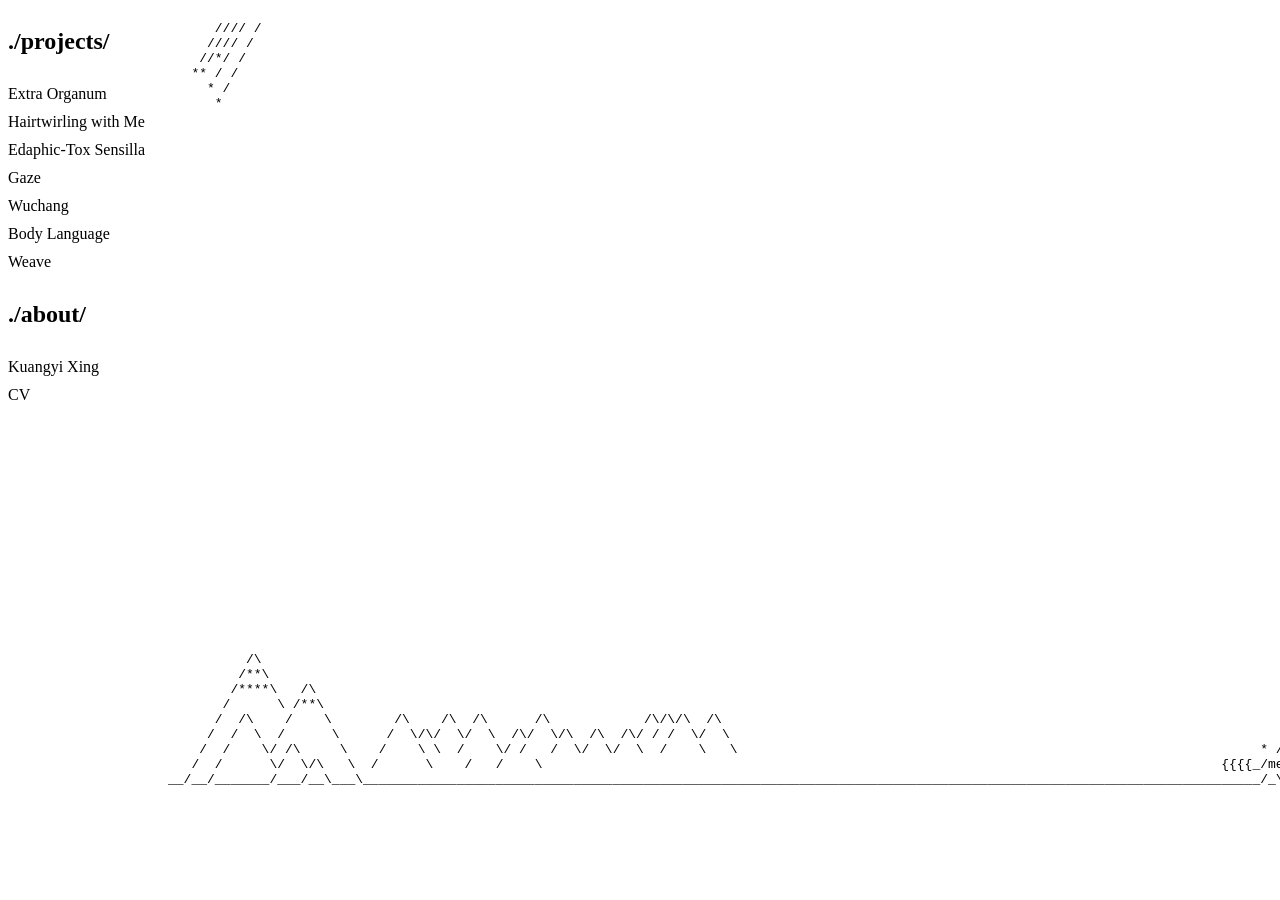
<file: index.html>
<!doctype html>
<html>
  <head>
    <meta name="viewport" content="width=device-width, initial-scale=1" />
    <link rel="preconnect" href="https://fonts.googleapis.com" />
    <link rel="preconnect" href="https://fonts.gstatic.com" crossorigin />
    <link rel="stylesheet" href="styles.css" />
    <title>Kuangyi +++ Xing</title>
  </head>
  <body>
    <div class="layout">
      <div class="projects">
        <h2>./projects/</h2>
        <button
          data-preview="./assets/extraorganum/01.JPG"
          onclick="contentInject('extraorganum')"
        >
          Extra Organum
        </button>
        <button
          data-preview="./assets/hairtwirling/20261015_0077.jpg"
          onclick="contentInject('hairtwirling')"
        >
          Hairtwirling with Me
        </button>
        <button
          data-preview="./assets/sensilla/01.jpg"
          onclick="contentInject('sensilla')"
        >
          Edaphic-Tox Sensilla
        </button>

        <button
          data-preview="./assets/gaze/cover.jpg"
          onclick="contentInject('gaze')"
        >
          Gaze
        </button>
        <button
          data-preview="./assets/wuchang/01.jpg"
          onclick="contentInject('wuchang')"
        >
          Wuchang
        </button>
        <button
          data-preview="./assets/bodylanguage/25.jpg"
          onclick="contentInject('bodylanguage')"
        >
          Body Language
        </button>
        <!-- <button
          data-preview="./assets/doyouseewhatisee/01.jpg"
          onclick="contentInject('doyouseewhatisee')"
        >
          Do you see what I see
        </button> -->
        <button
          data-preview="./assets/weave/08.jpg"
          onclick="contentInject('weave')"
        >
          Weave
        </button>
        <!-- <button
          data-preview="./assets/polynode pcb/01.png"
          onclick="contentInject('polynode pcb')"
        >
          Polynode PCB
        </button>
        <button
          data-preview="./assets/nebula/03.jpg"
          onclick="contentInject('nebula')"
        >
          Nebula
        </button> -->
        <h2>./about/</h2>
        <button
          data-preview="./assets/kuangyi/01.jpg"
          onclick="contentInject('kuangyi')"
        >
          Kuangyi Xing
        </button>
        <button onclick="contentInject('cv')">CV</button>
      </div>
      <div id="content" class="content">
        <pre class="star star-1">
         /
        /
       /
      /
     *
</pre>
        <pre class="star star-2">
      /
     /
    /
   *
</pre>
        <pre class="star star-3">
        /
       /
      *
</pre>
        <pre class="star star-4">
           /
          /
         /
        /
       /
      *
</pre>
        <pre class="star star-5">
       /
      /
     /
    *
</pre>
        <pre class="mountain">
          /\
         /**\
        /****\   /\
       /      \ /**\
      /  /\    /    \        /\    /\  /\      /\            /\/\/\  /\
     /  /  \  /      \      /  \/\/  \/  \  /\/  \/\  /\  /\/ / /  \/  \                                                                     
    /  /    \/ /\     \    /    \ \  /    \/ /   /  \/  \/  \  /    \   \                                                                   * /}}}}}}}  
   /  /      \/  \/\   \  /      \    /   /    \                                                                                       {{{{_/me
__/__/_______/___/__\___\___________________________________________________________________________________________________________________/_\___
</pre>
      </div>
    </div>
    <script src="content.js"></script>
  </body>
</html>
</file>
<file: styles.css>
/* The cursor is ASCII drawn into an SVG that the browser rasterises. CSS
   can't take text directly, so the data URI is the whole image — no file on
   disk. Two <text> elements: an asterisk on the hotspot, and a backslash set
   down and to the right of it, giving the star a tail:

       *
        %5C

   Backslash is written %5C, never a literal one: inside a CSS string a
   backslash is an escape character, so a raw one would be swallowed and the
   tail would vanish. The font is the site's own Times stack, so the cursor is
   set in the same face as the page under it. Each character carries its own
   x/y, so nothing here depends on a shared advance width the way a run of
   text would.

   The two numbers after url() are the hotspot: which pixel is the actual
   pointing spot. 15 15 is the centre of the 30x30 box, and the asterisk's
   y=18 rather than 15 is deliberate — text hangs above its baseline, so 18
   puts the asterisk's ink on the hotspot instead of its baseline. Times sets
   its asterisk high in the em box, nearer cap height than an x-height glyph,
   so that y is the knob if the star drifts off the point it marks.

   `text` at the end is the fallback for any browser that won't take an SVG
   cursor. It inherits to the whole page, which is what makes one declaration
   on body close to enough — see the rule below for the elements the browser
   would otherwise override. */
body {
  cursor:
    url("data:image/svg+xml,<svg xmlns='http://www.w3.org/2000/svg' width='30' height='30'><g font-family='Times New Roman, Times, serif' font-size='14' text-anchor='middle' fill='black'><text x='15' y='18'>*</text><text x='20' y='28'>%5C</text></g></svg>")
      15 15,
    text;
}

/* The star covers everything, hand included. `cursor` inherits, so the body
   declaration alone would reach most of the page — but the browser's own
   stylesheet sets `pointer` on links and `default` on form controls, and
   those beat inheritance. Naming the elements here is what actually takes the
   hand away; `inherit` walks back up to the body star rather than restating
   the data URI four times.

   These stay legible as click targets without the hand: buttons and links
   both go italic on hover, further down. */
a,
button,
summary,
.video {
  cursor:
    url("data:image/svg+xml,<svg xmlns='http://www.w3.org/2000/svg' width='30' height='30'><g font-family='Times New Roman, Times, serif' font-size='14' text-anchor='middle' fill='yellow'><text x='15' y='18'>*</text><text x='20' y='28'>%5C</text></g></svg>")
      15 15,
    text;
}

.layout {
  display: flex;
  flex-direction: row;
}
.projects {
  display: flex;
  flex-direction: column;
  gap: 10px;

  min-width: 160px;

  align-items: flex-start;

  button {
    white-space: nowrap;
  }
}

.about {
  margin-left: 180px;
}

.title {
  font-size: 20px;
}

.filteredimg {
  filter: grayscale(30%);
  /* Fixed width; the browser derives height from the file's own ratio. */
}

/* Portraits keep their upright 2:3. Pinning the ratio rather than leaving
   height auto means any future image that isn't exactly 2:3 gets cropped to
   match instead of standing a different height from its neighbours. */
.portrait {
  width: 195px;
  height: 266px;
  object-fit: cover;
}

.description {
  background-color: white;
  display: flex;
  flex-direction: row;
  gap: 20px;
  .content {
    display: flex;
    flex-direction: column;
    gap: 10px;
    max-width: 300px;
    margin-left: 20px;
  }

  .annotation:last-child {
    margin-top: auto;
  }
}

.cv {
  margin-left: 20px;
  .emphasis {
    font-style: italic;
    font-size: 14px;
    color: gray;
  }
}

/* Video sits in the grid at the same width as the images. No controls —
   the element itself is the play/pause target. It used to carry its own
   pointer to look clickable; the star now covers the whole page instead. */
.video {
  width: 400px;
  aspect-ratio: 16 / 9;
  border: none;
  /* Fill the 16:9 frame rather than letterboxing. Videos already 16:9 are
     unaffected; a portrait source gets cropped to its middle band. */
  object-fit: cover;
}

.image-grid {
  display: flex;
  flex-wrap: wrap;
  gap: 10px;

  /* Without this, align-items defaults to stretch: any image sharing a row
     with a taller one gets pulled to match it, distorting its ratio. */
  align-items: flex-start;

  /* Flex items default to flex-shrink:1, so they compress below their stated
     width when the row runs out of room. Zero keeps every child at its own
     size and lets it wrap to the next line instead. */
  > * {
    flex-shrink: 0;
  }
}
.overlay {
  position: relative;
}

.overlay-text {
  opacity: 0;
  position: absolute;
  bottom: 10px;
  left: 10px;
  max-width: 300px;
}

.overlay:hover img {
  filter: invert(1);
  opacity: 0.3;
}

.overlay:hover .overlay-text {
  opacity: 1;
}

img {
  width: 400px;
  height: auto;
  display: block;
}

p {
  font-size: 16px;
}

a {
  text-decoration: none;
  color: black;
}

a:hover {
  font-style: italic;
}

a:visited {
  color: black;
}
button {
  border: none;
  background-color: transparent;
  font-family: "Times New Roman", Times, serif;
  font-size: 16px;
  padding: 0;
}

button:hover {
  font-style: italic;
}

/* ── Sidebar hover preview ───────────────────────────────────── */

/* Sits above the page and tracks the cursor, so it is positioned from JS.
   pointer-events:none keeps it from stealing the hover that summoned it —
   without that it would flicker as the image slid under the pointer. */
.preview {
  position: fixed;
  width: 100px;
  height: auto;
  z-index: 10;
  pointer-events: none;
  opacity: 0;
  transition: opacity 0.15s;
  filter: grayscale(30%);
}

.preview.show {
  opacity: 1;
}

summary::marker {
  content: ".";
}

details[open] summary::marker {
  content: "./";
}
.annotation {
  font-size: 14px;
  color: gray;
  font-style: italic;
  max-width: 400px;
}
/* ── 3D carousel ─────────────────────────────────────────────── */

/* The scene supplies perspective so child transforms look 3D. */
.carousel-scene {
  width: 400px;
  height: 560px;
  perspective: 800px;
}

/* The carousel lives in 3D and spins continuously. */
.carousel {
  width: 100%;
  height: 100%;
  position: relative;
  transform-style: preserve-3d;
  animation: carousel-spin 12s linear infinite;
}

/* Each image is positioned on one face of the carousel. With 3
   images the faces sit 120° apart; translateZ pushes them outward
   so they don't overlap at the centre. */
.carousel-cell {
  position: absolute;
  width: 400px;
  height: 560px;
  backface-visibility: hidden;
}

.carousel-cell img {
  width: 100%;
  height: 100%;
  object-fit: cover;
}

.carousel-cell:nth-child(1) {
  transform: rotateY(0deg);
}
.carousel-cell:nth-child(2) {
  transform: rotateY(120deg);
}
.carousel-cell:nth-child(3) {
  transform: rotateY(240deg);
}

@keyframes carousel-spin {
  from {
    transform: rotateY(0deg);
  }
  to {
    transform: rotateY(360deg);
  }
}

/* ── Flying star ─────────────────────────────────────────────── */

.star {
  position: fixed;
  pointer-events: none;
}

/* Top-right → bottom-left */
.star-1 {
  animation: star-fly-1 30s infinite;
  animation-delay: 0s;
}

/* Bottom-left → top-right */
.star-2 {
  animation: star-fly-2 38s infinite;
  animation-delay: -8s;
}

/* Left → right, mid-height */
.star-3 {
  animation: star-fly-3 30s infinite;
  animation-delay: -15s;
}

/* Top-left → bottom-right */
.star-4 {
  animation: star-fly-4 42s infinite;
  animation-delay: -5s;
}

/* Right → left, high */
.star-5 {
  animation: star-fly-5 35s infinite;
  animation-delay: -20s;
}

@keyframes star-fly-1 {
  0% {
    top: -10vh;
    right: -5vw;
    opacity: 1;
  }
  10% {
    opacity: 0.8;
  }
  90% {
    opacity: 0.5;
  }
  100% {
    top: 90vh;
    right: 105vw;
    opacity: 0;
  }
}

@keyframes star-fly-2 {
  0% {
    top: -5vh;
    right: -10vw;
    opacity: 1;
  }
  10% {
    opacity: 0.8;
  }
  90% {
    opacity: 0.2;
  }
  100% {
    top: 85vh;
    right: 100vw;
    opacity: 0;
  }
}

@keyframes star-fly-3 {
  0% {
    top: -15vh;
    right: 10vw;
    opacity: 1;
  }
  10% {
    opacity: 1;
  }
  90% {
    opacity: 1;
  }
  100% {
    top: 80vh;
    right: 95vw;
    opacity: 0;
  }
}

@keyframes star-fly-4 {
  0% {
    top: -8vh;
    right: -15vw;
    opacity: 1;
  }
  10% {
    opacity: 1;
  }
  90% {
    opacity: 1;
  }
  100% {
    top: 95vh;
    right: 110vw;
    opacity: 0;
  }
}

@keyframes star-fly-5 {
  0% {
    top: -12vh;
    right: 5vw;
    opacity: 1;
  }
  10% {
    opacity: 1;
  }
  90% {
    opacity: 1;
  }
  100% {
    top: 75vh;
    right: 100vw;
    opacity: 1;
  }
}

.mountain {
  position: absolute;
  bottom: 100px;
}

@media screen and (max-width: 600px) {
  .layout {
    flex-direction: column;
  }

  .projects {
    flex-direction: row;
    flex-wrap: wrap;
    min-height: 150px;
    align-items: center;
  }
  .description {
    flex-direction: column;
    margin-top: 20px;
  }

  .cv {
    margin-top: 20px;
  }
}
</file>
